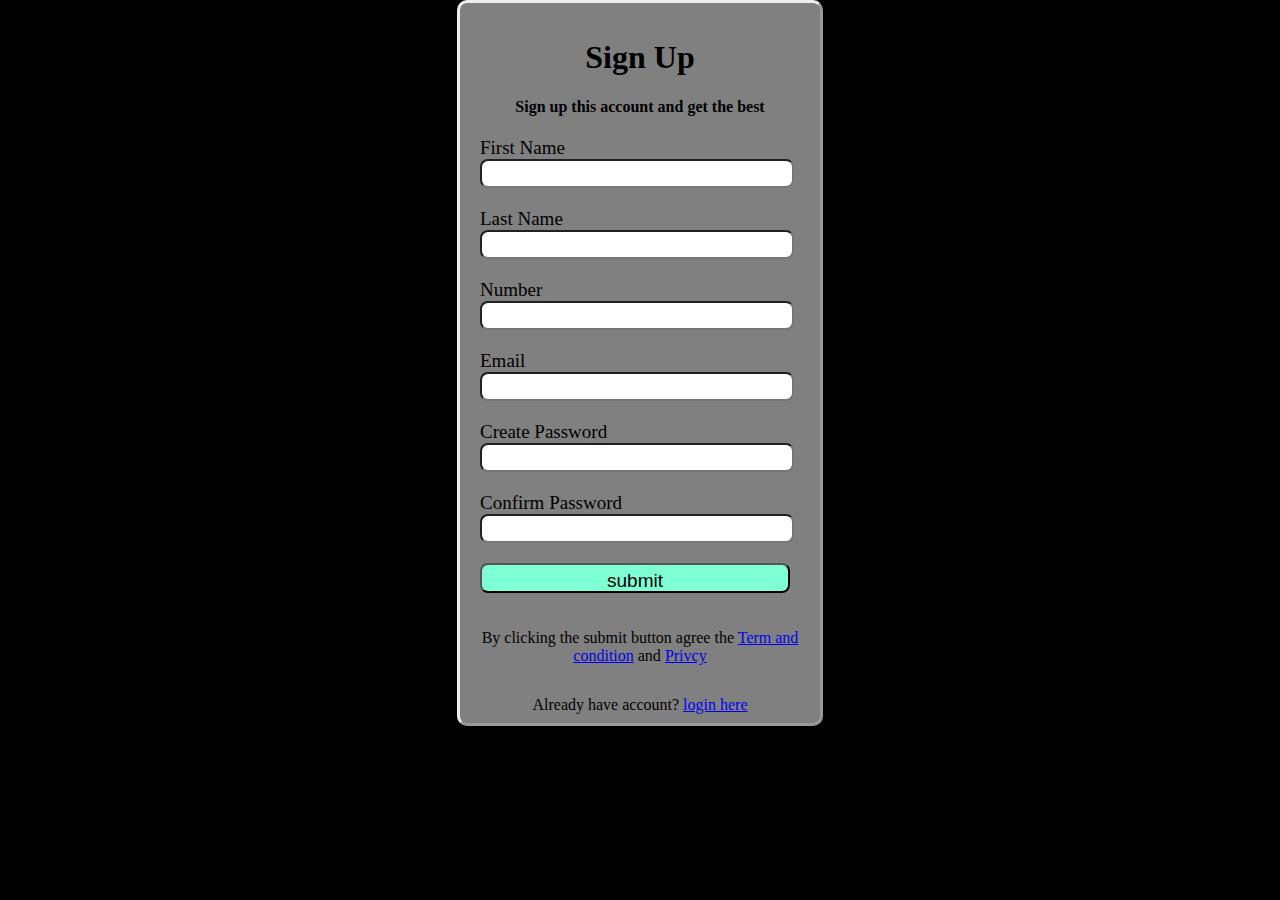
<file: index.html>
<!DOCTYPE html>
<html lang="en">
  <head>
    <meta charset="UTF-8" />
    <meta http-equiv="X-UA-Compatible" content="IE=edge" />
    <meta name="viewport" content="width=device-width, initial-scale=1.0" />
    <link rel="stylesheet" href="style.css" />
    <title>Sign up</title>
  </head>
  <body>
    <div class="signUp">
      <h1>Sign Up</h1>
      <h4>Sign up this account and get the best</h4>
      <form>
        <label>First Name</label>
        <input type="text" placeholder="" />
        <label>Last Name</label>
        <input type="text" placeholder="" />
        <label>Number</label>
        <input type="number" placeholder="" />
        <label>Email</label>
        <input type="email" placeholder="" />
        <label>Create Password</label>
        <input type="password" placeholder="" />
        <label>Confirm Password</label>
        <input type="password" placeholder="" />
        <input class="button" type="button" value="submit" />
      </form>
      <p class="text1">
        By clicking the submit button agree the
        <a href="#">Term and condition</a> and <a href="#">Privcy</a>
    </p>
    <p class="text2">Already have account? <a href="login.html">login here</a></p>
    </div>
  </body>
</html>
</file>
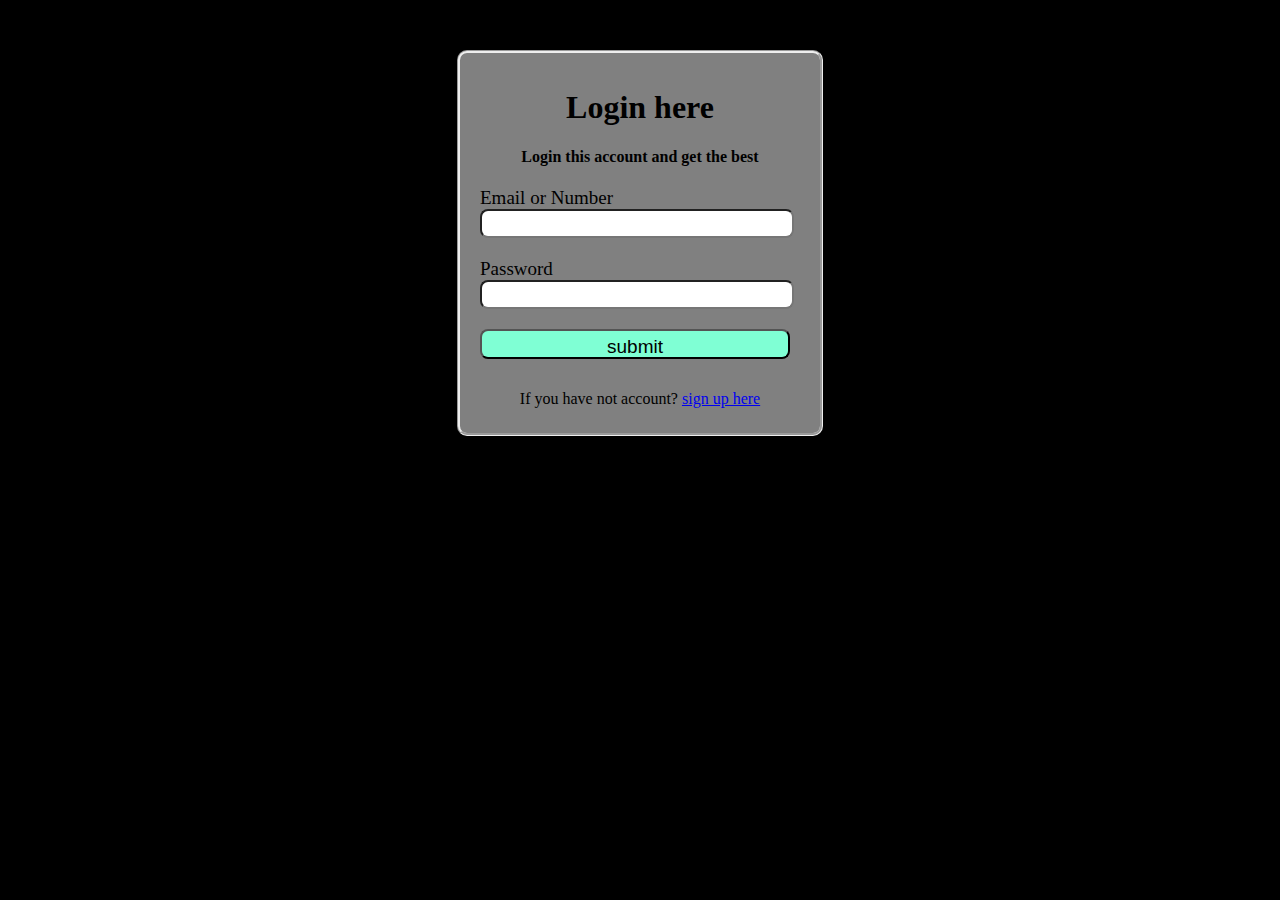
<file: login.html>
<!DOCTYPE html>
<html lang="en">
<head>
    <meta charset="UTF-8">
    <meta http-equiv="X-UA-Compatible" content="IE=edge">
    <meta name="viewport" content="width=device-width, initial-scale=1.0">
    <link rel="stylesheet" href="style.css">
    <title>login</title>
</head>
<body>
    <div class="login">
        <h1>Login here</h1>
        <h4>Login this account and get the best</h4>
        <form>
          <label>Email or Number</label>
          <input type="email number"  placeholder="" />
          <label>Password</label>
          <input type="password" placeholder="" />
          <input class="button" type="button" value="submit" />
        </form>
        <p class="text2">If you have not account? <a href="index.html">sign up here</a></p>
    </div>
 
</body>
</html>
</file>
<file: style.css>
body{

    margin: 0;
    padding: 0;
    background-color:black;
}
.signUp{
 height:720px ;
 width: 360px;
 margin: auto;
 background-color:grey;
 border-radius: 10px;
 border-style: outset;

}
.login{
  height: 380px ;
 width: 360px;
 margin: auto;
 background-color:grey;
 border-radius: 10px;
 border-style: groove;
 margin-top: 50px;
}
h1{
  text-align: center;
  padding-top: 15px;
}
h4{
  text-align: center;
}
form{
  width: 300px;
  margin-left: 20px;

}
form label{
  display: flex;
margin-top: 20px;
font-size: 19px;
}
form input{
  width: 100%;
  padding: 5px;
  border-radius: 8px;
  outline: none;

}
.button{
  width: 310px;
  margin-top: 20px;
  text-align: center;
  height: 30px;
  background-color:aquamarine;
  font-size: 19px;
}
.text1{
  text-align: center;
  padding-top: 20px;
}
.text2{
  text-align: center;
  padding-top: 15px;
}
</file>
